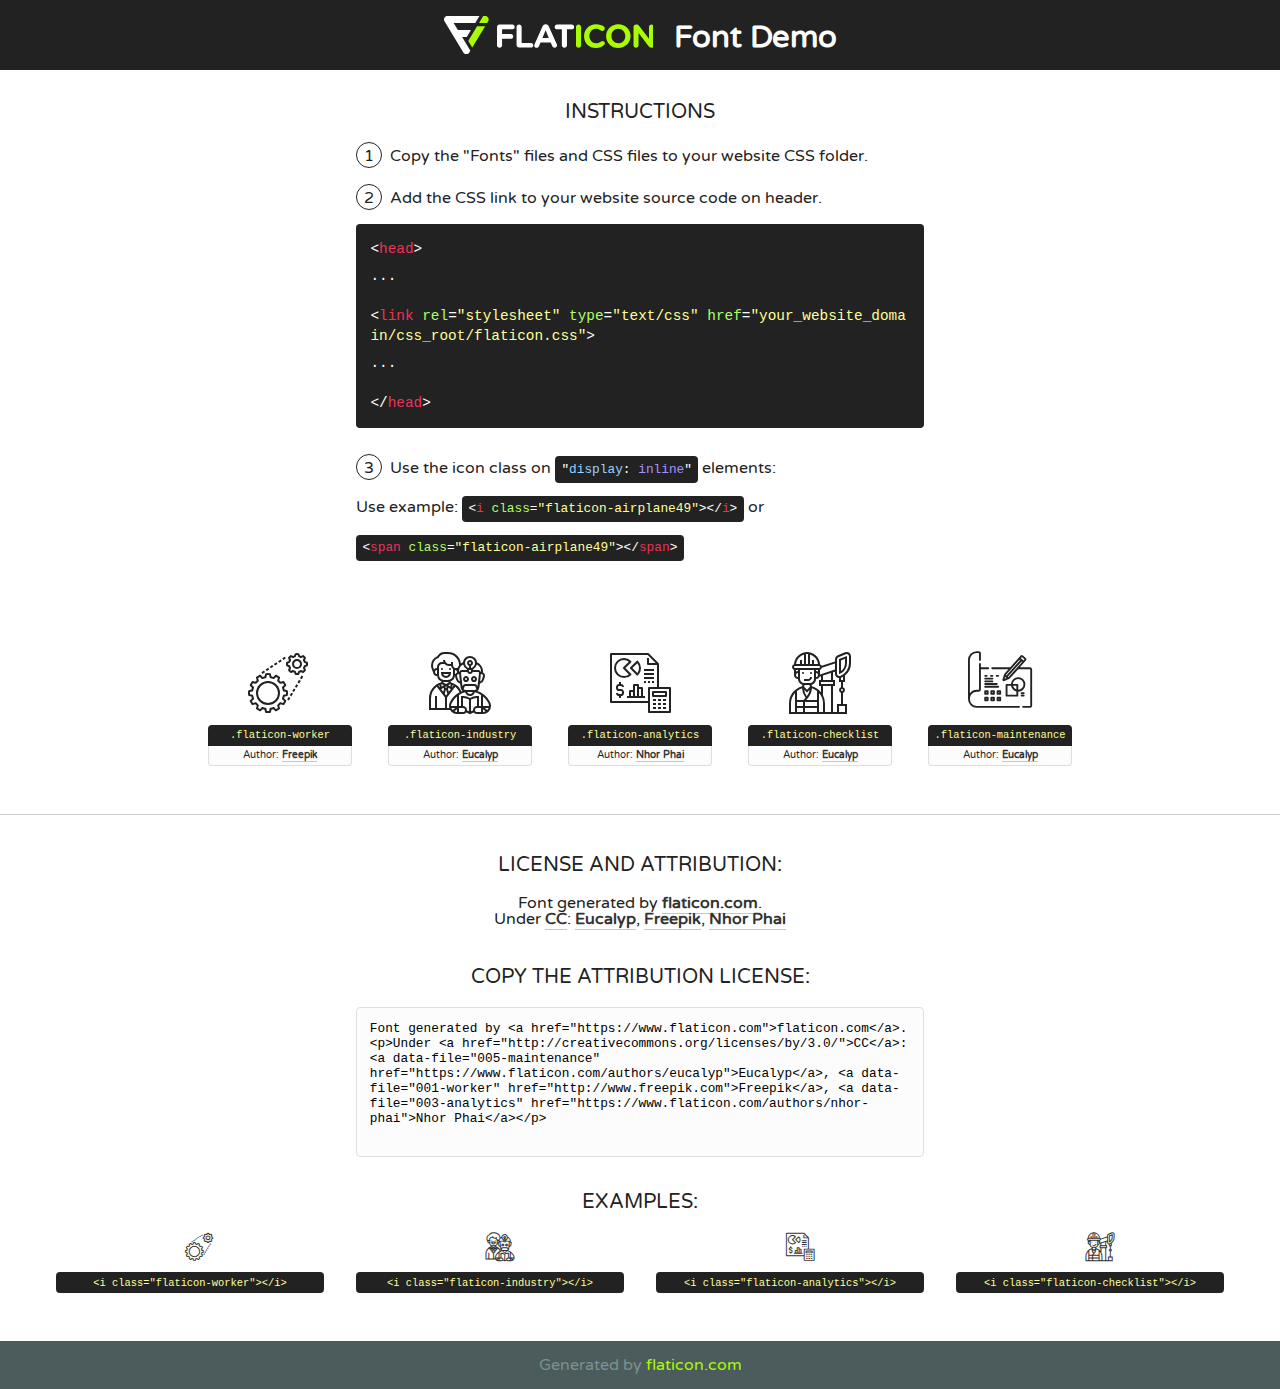
<file: fonts/flaticon/font/flaticon.html>
<!DOCTYPE html>
<!--
  Flaticon icon font: Flaticon
  Creation date: 18/08/2020 09:45
-->
<html>
<!DOCTYPE html>
<html>

<head>
    <title>Flaticon WebFont</title>
    <link href="http://fonts.googleapis.com/css?family=Varela+Round" rel="stylesheet" type="text/css" />
    <link rel="stylesheet" type="text/css" href="flaticon.css">
    <meta charset="UTF-8">
    <style>
    html, body, div, span, applet, object, iframe,
    h1, h2, h3, h4, h5, h6, p, blockquote, pre,
    a, abbr, acronym, address, big, cite, code,
    del, dfn, em, img, ins, kbd, q, s, samp,
    small, strike, strong, sub, sup, tt, var,
    b, u, i, center,
    dl, dt, dd, ol, ul, li,
    fieldset, form, label, legend,
    table, caption, tbody, tfoot, thead, tr, th, td,
    article, aside, canvas, details, embed, 
    figure, figcaption, footer, header, hgroup, 
    menu, nav, output, ruby, section, summary,
    time, mark, audio, video {
        margin: 0;
        padding: 0;
        border: 0;
        font-size: 100%;
        font: inherit;
        vertical-align: baseline;
    }
    /* HTML5 display-role reset for older browsers */
    article, aside, details, figcaption, figure, 
    footer, header, hgroup, menu, nav, section {
        display: block;
    }
    body {
        line-height: 1;
    }
    ol, ul {
        list-style: none;
    }
    blockquote, q {
        quotes: none;
    }
    blockquote:before, blockquote:after,
    q:before, q:after {
        content: '';
        content: none;
    }
    table {
        border-collapse: collapse;
        border-spacing: 0;
    }
    body {
        font-family: 'Varela Round', Helvetica, Arial, sans-serif;
        font-size: 16px;
        color: #222;
    }
    a {
        color: #333;
        border-bottom: 1px solid #a9fd00;
        font-weight: bold;
        text-decoration: none;
    }
    * {
        -moz-box-sizing: border-box;
        -webkit-box-sizing: border-box;
        box-sizing: border-box;
        margin: 0;
        padding: 0;
    }
    [class^="flaticon-"]:before, [class*=" flaticon-"]:before, [class^="flaticon-"]:after, [class*=" flaticon-"]:after {
        font-family: Flaticon;
        font-size: 30px;
        font-style: normal;
        margin-left: 20px;
        color: #333;
    }
    .wrapper {
        max-width: 600px;
        margin: auto;
        padding: 0 1em;
    }
    .title {
        font-size: 1.25em;
        text-align: center;
        margin-bottom: 1em;
        text-transform: uppercase;
    }
    header {
        text-align: center;
        background-color: #222;
        color: #fff;
        padding: 1em;
    }
    header .logo {
        width: 210px;
        height: 38px;
        display: inline-block;
        vertical-align: middle;
        margin-right: 1em;
        border: none;
    }
    header strong {
        font-size: 1.95em;
        font-weight: bold;
        vertical-align: middle;
        margin-top: 5px;
        display: inline-block;
    }
    .demo {
        margin: 2em auto;
        line-height: 1.25em;
    }
    .demo ul li {
        margin-bottom: 1em;
    }
    .demo ul li .num {
        color: #222;
        border-radius: 20px;
        display: inline-block;
        width: 26px;
        padding: 3px;
        height: 26px;
        text-align: center;
        margin-right: 0.5em;
        border: 1px solid #222;
    }
    .demo ul li code {
        background-color: #222;
        border-radius: 4px;
        padding: 0.25em 0.5em;
        display: inline-block;
        color: #fff;
        font-family: Consolas,Monaco,Lucida Console,Liberation Mono,DejaVu Sans Mono,Bitstream Vera Sans Mono,Courier New, monospace;
        font-weight: lighter;
        margin-top: 1em;
        font-size: 0.8em;
        word-break: break-all;
    }
    .demo ul li code.big {
        padding: 1em;
        font-size: 0.9em;
    }
    .demo ul li code .red {
        color: #EF3159;
    }
    .demo ul li code .green {
        color: #ACFF65;
    }
    .demo ul li code .yellow {
        color: #FFFF99;
    }
    .demo ul li code .blue {
        color: #99D3FF;
    }
    .demo ul li code .purple {
        color: #A295FF;
    }
    .demo ul li code .dots {
        margin-top: 0.5em;
        display: block;
    }
    #glyphs {
        border-bottom: 1px solid #ccc;
        padding: 2em 0;
        text-align: center;
    }
    .glyph {
        display: inline-block;
        width: 9em;
        margin: 1em;
        text-align: center;
        vertical-align: top;
        background: #FFF;
    }
    .glyph .glyph-icon {
        padding: 10px;
        display: block;
        font-family:"Flaticon";
        font-size: 64px;
        line-height: 1;
    }
    .glyph .glyph-icon:before {
        font-size: 64px;
        color: #222;
        margin-left: 0;
    }
    .class-name {
        font-size: 0.65em;
        background-color: #222;
        color: #fff;
        border-radius: 4px 4px 0 0;
        padding: 0.5em;
        color: #FFFF99;
        font-family: Consolas,Monaco,Lucida Console,Liberation Mono,DejaVu Sans Mono,Bitstream Vera Sans Mono,Courier New, monospace;
    }
    .author-name {
        font-size: 0.6em;
        background-color: #fcfcfd;
        border: 1px solid #DEDEE4;
        border-top: 0;
        border-radius: 0 0 4px 4px;
        padding: 0.5em;
    }
    .class-name:last-child {
        font-size: 10px;
        color:#888;
    }
    .class-name:last-child a {
        font-size: 10px;
        color:#555;
    }
    .class-name:last-child a:hover {
        color:#a9fd00;
    }
    .glyph > input {
        display: block;
        width: 100px;
        margin: 5px auto;
        text-align: center;
        font-size: 12px;
        cursor: text;
    }
    .glyph > input.icon-input {
        font-family:"Flaticon";
        font-size: 16px;
        margin-bottom: 10px;
    }
    .attribution .title {
        margin-top: 2em;
    }
    .attribution textarea {
        background-color: #fcfcfd;
        padding: 1em;
        border: none;
        box-shadow: none;
        border: 1px solid #DEDEE4;
        border-radius: 4px;
        resize: none;
        width: 100%;
        height: 150px;
        font-size: 0.8em;
        font-family: Consolas,Monaco,Lucida Console,Liberation Mono,DejaVu Sans Mono,Bitstream Vera Sans Mono,Courier New, monospace;
        -webkit-appearance: none;
    }
    .iconsuse {
        margin: 2em auto;
        text-align: center;
        max-width: 1200px;
    }
    .iconsuse:after {
        content: '';
        display: table;
        clear: both;
    }
    .iconsuse .image {
        float: left;
        width: 25%;
        padding: 0 1em;
    }
    .iconsuse .image p {
        margin-bottom: 1em;
    }
    .iconsuse .image span {
        display: block;
        font-size: 0.65em;
        background-color: #222;
        color: #fff;
        border-radius: 4px;
        padding: 0.5em;
        color: #FFFF99;
        margin-top: 1em;
        font-family: Consolas,Monaco,Lucida Console,Liberation Mono,DejaVu Sans Mono,Bitstream Vera Sans Mono,Courier New, monospace;
    }
    #footer {
        text-align: center;
        background-color: #4C5B5C;
        color: #7c9192;
        padding: 1em;
    }
    #footer a {
        border: none;
        color: #a9fd00;
        font-weight: normal;
    }
    @media (max-width: 960px) {
        .iconsuse .image {
            width: 50%;
        }
    }
    @media (max-width: 560px) {
        .iconsuse .image {
            width: 100%;
        }
    }
    </style>
</head>

<body class="characters-off">

    <header>
        <a href="https://www.flaticon.com" target="_blank" class="logo">
            <svg version="1.1" xmlns="http://www.w3.org/2000/svg" xmlns:xlink="http://www.w3.org/1999/xlink" xmlns:a="http://ns.adobe.com/AdobeSVGViewerExtensions/3.0/" viewBox="0 0 560.875 102.036" enable-background="new 0 0 560.875 102.036" xml:space="preserve">
                <defs>
                </defs>
                <g>
                    <g class="letters">
                        <path fill="#ffffff" d="M141.596,29.675c0-3.777,2.985-6.767,6.764-6.767h34.438c3.426,0,6.15,2.728,6.15,6.15
                        c0,3.43-2.724,6.149-6.15,6.149h-27.674v13.091h23.719c3.429,0,6.151,2.724,6.151,6.15c0,3.43-2.723,6.149-6.151,6.149h-23.719
                        v17.574c0,3.773-2.986,6.761-6.764,6.761c-3.779,0-6.764-2.989-6.764-6.761V29.675z"></path>
                        <path fill="#ffffff" d="M193.844,29.149c0-3.781,2.985-6.767,6.764-6.767c3.776,0,6.763,2.985,6.763,6.767v42.957h25.039
                        c3.426,0,6.149,2.726,6.149,6.153c0,3.425-2.723,6.15-6.149,6.15h-31.802c-3.779,0-6.764-2.986-6.764-6.768V29.149z"></path>
                        <path fill="#ffffff" d="M241.891,75.71l21.438-48.407c1.492-3.341,4.215-5.357,7.906-5.357h0.792
                        c3.686,0,6.323,2.017,7.815,5.357l21.439,48.407c0.436,0.967,0.701,1.845,0.701,2.723c0,3.602-2.809,6.501-6.414,6.501
                        c-3.161,0-5.269-1.845-6.499-4.655l-4.132-9.661h-27.059l-4.301,10.102c-1.144,2.631-3.426,4.214-6.237,4.214
                        c-3.517,0-6.24-2.81-6.24-6.325C241.1,77.64,241.451,76.677,241.891,75.71z M279.932,58.666l-8.521-20.297l-8.526,20.297H279.932
                        z"></path>
                        <path fill="#ffffff" d="M314.864,35.387H301.86c-3.429,0-6.239-2.813-6.239-6.238c0-3.429,2.811-6.24,6.239-6.24h39.533
                        c3.426,0,6.237,2.811,6.237,6.24c0,3.425-2.811,6.238-6.237,6.238h-13.001v42.785c0,3.773-2.99,6.761-6.764,6.761
                        c-3.779,0-6.764-2.989-6.764-6.761V35.387z"></path>
                        <path fill="#A9FD00" d="M352.615,29.149c0-3.781,2.985-6.767,6.767-6.767c3.774,0,6.761,2.985,6.761,6.767v49.024
                        c0,3.773-2.987,6.761-6.761,6.761c-3.781,0-6.767-2.989-6.767-6.761V29.149z"></path>
                        <path fill="#A9FD00" d="M374.132,53.836v-0.179c0-17.481,13.178-31.801,32.065-31.801c9.22,0,15.459,2.458,20.557,6.238
                        c1.402,1.054,2.637,2.985,2.637,5.357c0,3.692-2.985,6.59-6.681,6.59c-1.845,0-3.071-0.702-4.044-1.319
                        c-3.776-2.813-7.729-4.393-12.562-4.393c-10.364,0-17.831,8.611-17.831,19.154v0.173c0,10.542,7.291,19.329,17.831,19.329
                        c5.715,0,9.492-1.756,13.359-4.834c1.049-0.874,2.458-1.491,4.039-1.491c3.429,0,6.325,2.813,6.325,6.236
                        c0,2.106-1.056,3.78-2.282,4.834c-5.539,4.834-12.036,7.733-21.878,7.733C387.572,85.464,374.132,71.493,374.132,53.836z"></path>
                        <path fill="#A9FD00" d="M433.009,53.836v-0.179c0-17.481,13.79-31.801,32.766-31.801c18.981,0,32.592,14.143,32.592,31.628v0.173
                        c0,17.483-13.785,31.807-32.769,31.807C446.625,85.464,433.009,71.32,433.009,53.836z M484.224,53.836v-0.179
                        c0-10.539-7.725-19.326-18.626-19.326c-10.893,0-18.449,8.611-18.449,19.154v0.173c0,10.542,7.73,19.329,18.626,19.329
                        C476.676,72.986,484.224,64.378,484.224,53.836z"></path>
                        <path fill="#A9FD00" d="M506.233,29.321c0-3.774,2.99-6.763,6.767-6.763h1.401c3.252,0,5.183,1.583,7.029,3.953l26.093,34.265
                        V29.059c0-3.692,2.99-6.677,6.681-6.677c3.683,0,6.671,2.985,6.671,6.677v48.934c0,3.78-2.987,6.765-6.764,6.765h-0.436
                        c-3.257,0-5.188-1.581-7.034-3.953l-27.056-35.492v32.944c0,3.687-2.985,6.676-6.678,6.676c-3.683,0-6.673-2.989-6.673-6.676
                        V29.321z"></path>
                    </g>
                    <g class="insignia">
                        <path fill="#ffffff" d="M48.372,56.137h12.517l11.156-18.537H37.186L25.688,18.539h57.825L94.668,0H9.271
                        C5.925,0,2.842,1.801,1.198,4.716c-1.644,2.907-1.593,6.482,0.134,9.343l50.38,83.501c1.678,2.781,4.689,4.476,7.938,4.476
                        c3.246,0,6.257-1.695,7.935-4.476l2.898-4.804L48.372,56.137z"></path>
                        <g class="i">
                            <path fill="#A9FD00" d="M93.575,18.539h0.031v0.004l21.652,0.004l2.705-4.488c1.727-2.861,1.778-6.436,0.133-9.343
                            C116.454,1.801,113.371,0,110.026,0h-5.294L93.575,18.539z"></path>
                            <polygon fill="#A9FD00" points="88.291,27.356 64.725,66.486 75.519,84.404 109.942,27.356"></polygon>
                        </g>
                    </g>
                </g>
            </svg>
        </a>
        <strong>Font Demo</strong>
    </header>


    <section class="demo wrapper">

        <p class="title">Instructions</p>

        <ul>
            <li>
                <span class="num">1</span>Copy the "Fonts" files and CSS files to your website CSS folder.
            </li>
            <li>
                <span class="num">2</span>Add the CSS link to your website source code on header.
                <code class="big">
                    &lt;<span class="red">head</span>&gt;
                    <br/><span class="dots">...</span>
                    <br/>&lt;<span class="red">link</span> <span class="green">rel</span>=<span class="yellow">"stylesheet"</span> <span class="green">type</span>=<span class="yellow">"text/css"</span> <span class="green">href</span>=<span class="yellow">"your_website_domain/css_root/flaticon.css"</span>&gt;
                    <br/><span class="dots">...</span>
                    <br/>&lt;/<span class="red">head</span>&gt;
                </code>
            </li>

            <li>
                <p>
                    <span class="num">3</span>Use the icon class on <code>"<span class="blue">display</span>:<span class="purple"> inline</span>"</code> elements:
                    <br />
                    Use example: <code>&lt;<span class="red">i</span> <span class="green">class</span>=<span class="yellow">&quot;flaticon-airplane49&quot;</span>&gt;&lt;/<span class="red">i</span>&gt;</code> or <code>&lt;<span class="red">span</span> <span class="green">class</span>=<span class="yellow">&quot;flaticon-airplane49&quot;</span>&gt;&lt;/<span class="red">span</span>&gt;</code>
            </li>
        </ul>

    </section>




   <section id="glyphs">          
    
      
        <div class="glyph"><div class="glyph-icon flaticon-worker"></div>
            <div class="class-name">.flaticon-worker</div>
            <div class="author-name">Author: <a data-file="001-worker" href="http://www.freepik.com">Freepik</a> </div> 
        </div>        
        
        <div class="glyph"><div class="glyph-icon flaticon-industry"></div>
            <div class="class-name">.flaticon-industry</div>
            <div class="author-name">Author: <a data-file="002-industry" href="https://www.flaticon.com/authors/eucalyp">Eucalyp</a> </div> 
        </div>        
        
        <div class="glyph"><div class="glyph-icon flaticon-analytics"></div>
            <div class="class-name">.flaticon-analytics</div>
            <div class="author-name">Author: <a data-file="003-analytics" href="https://www.flaticon.com/authors/nhor-phai">Nhor Phai</a> </div> 
        </div>        
        
        <div class="glyph"><div class="glyph-icon flaticon-checklist"></div>
            <div class="class-name">.flaticon-checklist</div>
            <div class="author-name">Author: <a data-file="004-checklist" href="https://www.flaticon.com/authors/eucalyp">Eucalyp</a> </div> 
        </div>        
        
        <div class="glyph"><div class="glyph-icon flaticon-maintenance"></div>
            <div class="class-name">.flaticon-maintenance</div>
            <div class="author-name">Author: <a data-file="005-maintenance" href="https://www.flaticon.com/authors/eucalyp">Eucalyp</a> </div> 
        </div>        
        

    </section>



    <section class="attribution wrapper"   style="text-align:center;">

      <div class="title">License and attribution:</div><div class="attrDiv">Font generated by <a href="https://www.flaticon.com">flaticon.com</a>. <div><p>Under <a href="http://creativecommons.org/licenses/by/3.0/">CC</a>: <a data-file="005-maintenance" href="https://www.flaticon.com/authors/eucalyp">Eucalyp</a>, <a data-file="001-worker" href="http://www.freepik.com">Freepik</a>, <a data-file="003-analytics" href="https://www.flaticon.com/authors/nhor-phai">Nhor Phai</a></p>  </div>
      </div>
      <div class="title">Copy the Attribution License:</div>

    <textarea onclick="this.focus();this.select();">Font generated by &lt;a href=&quot;https://www.flaticon.com&quot;&gt;flaticon.com&lt;/a&gt;. <p>Under <a href="http://creativecommons.org/licenses/by/3.0/">CC</a>: <a data-file="005-maintenance" href="https://www.flaticon.com/authors/eucalyp">Eucalyp</a>, <a data-file="001-worker" href="http://www.freepik.com">Freepik</a>, <a data-file="003-analytics" href="https://www.flaticon.com/authors/nhor-phai">Nhor Phai</a></p>  
     </textarea>

    </section>

    <section class="iconsuse">

          <div class="title">Examples:</div>            
             
            <div class="image">
                <p>
                    <i class="glyph-icon flaticon-worker"></i> 
                    <span>&lt;i class=&quot;flaticon-worker&quot;&gt;&lt;/i&gt;</span>
                </p>
            </div>
            
            <div class="image">
                <p>
                    <i class="glyph-icon flaticon-industry"></i> 
                    <span>&lt;i class=&quot;flaticon-industry&quot;&gt;&lt;/i&gt;</span>
                </p>
            </div>
            
            <div class="image">
                <p>
                    <i class="glyph-icon flaticon-analytics"></i> 
                    <span>&lt;i class=&quot;flaticon-analytics&quot;&gt;&lt;/i&gt;</span>
                </p>
            </div>
            
            <div class="image">
                <p>
                    <i class="glyph-icon flaticon-checklist"></i> 
                    <span>&lt;i class=&quot;flaticon-checklist&quot;&gt;&lt;/i&gt;</span>
                </p>
            </div>
                       
        </div>
                            
    </section>

<div id="footer">
    <div>Generated by <a href="https://www.flaticon.com">flaticon.com</a>
    </div>
</div>



</body>
</html>
</file>
<file: fonts/flaticon/font/flaticon.css>
/*
  	Flaticon icon font: Flaticon
  	Creation date: 18/08/2020 09:45
  	*/

@font-face {
  font-family: "Flaticon";
  src: url("./Flaticon.eot");
  src: url("./Flaticon.eot?#iefix") format("embedded-opentype"),
       url("./Flaticon.woff2") format("woff2"),
       url("./Flaticon.woff") format("woff"),
       url("./Flaticon.ttf") format("truetype"),
       url("./Flaticon.svg#Flaticon") format("svg");
  font-weight: normal;
  font-style: normal;
}

@media screen and (-webkit-min-device-pixel-ratio:0) {
  @font-face {
    font-family: "Flaticon";
    src: url("./Flaticon.svg#Flaticon") format("svg");
  }
}

[class^="flaticon-"]:before, [class*=" flaticon-"]:before,
[class^="flaticon-"]:after, [class*=" flaticon-"]:after {   
  font-family: Flaticon;
        font-size: 20px;
font-style: normal;
margin-left: 20px;
}

.flaticon-worker:before { content: "\f100"; }
.flaticon-industry:before { content: "\f101"; }
.flaticon-analytics:before { content: "\f102"; }
.flaticon-checklist:before { content: "\f103"; }
.flaticon-maintenance:before { content: "\f104"; }
</file>
